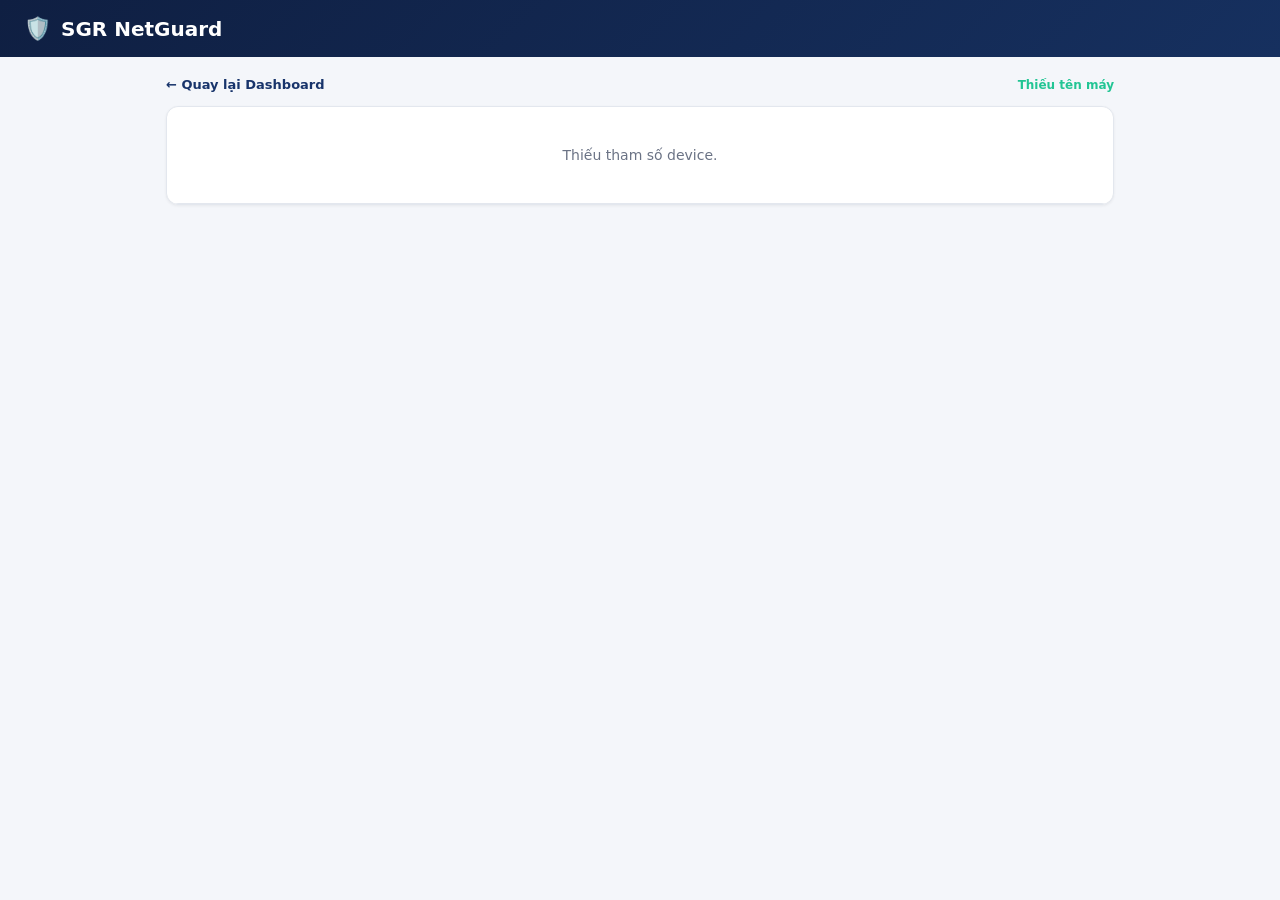
<file: SGRNetGuard.Backend/Api/wwwroot/device.html>
<!DOCTYPE html>
<html lang="vi">
<head>
  <meta charset="UTF-8" />
  <meta name="viewport" content="width=device-width, initial-scale=1.0" />
  <title>SGR NetGuard - Chi tiết máy</title>
  <link rel="stylesheet" href="style.css?v=20260817-2" />
</head>
<body>
  <header class="topbar">
    <div class="brand">
      <span class="brand-icon">🛡️</span>
      <span>SGR NetGuard</span>
    </div>
  </header>

  <main class="detail-main">
    <div class="detail-header">
      <a class="detail-back" href="/">← Quay lại Dashboard</a>
      <span class="conn-status" id="detailStatus">Đang tải...</span>
    </div>

    <section class="detail-card">
      <table class="detail-table">
        <tbody id="deviceDetailBody">
          <tr><td colspan="2" class="empty-row">Đang tải dữ liệu máy...</td></tr>
        </tbody>
      </table>
    </section>
  </main>

  <script src="device.js?v=20260821-1"></script>
</body>
</html>
</file>
<file: SGRNetGuard.Backend/Api/wwwroot/style.css>
:root {
  --navy: #0F1F42;
  --navy-light: #16305F;
  --teal: #22C594;
  --teal-light: #6EE7B7;
  --red: #C4314B;
  --red-light: #FDE7E9;
  --amber: #E8A33D;
  --bg: #F4F6FA;
  --border: #E3E7EE;
  --text: #1A2233;
  --text-muted: #6B7385;
}

* { box-sizing: border-box; }

body {
  margin: 0;
  font-family: "Segoe UI", system-ui, -apple-system, sans-serif;
  background: var(--bg);
  color: var(--text);
}

.topbar {
  background: linear-gradient(135deg, var(--navy), var(--navy-light));
  color: white;
  padding: 16px 24px;
  display: flex;
  justify-content: space-between;
  align-items: center;
  flex-wrap: wrap;
  gap: 16px;
}

.brand {
  font-size: 20px;
  font-weight: 700;
  display: flex;
  align-items: center;
  gap: 10px;
}
.brand small { font-weight: 400; opacity: .7; font-size: 13px; margin-left: 6px; }
.brand-icon { font-size: 22px; }
.page-nav { display: flex; align-items: center; gap: 6px; margin-left: 18px; }
.page-nav a { padding: 7px 10px; border: 1px solid transparent; border-radius: 7px; color: #60708b; font-size: 12px; font-weight: 700; text-decoration: none; }
.page-nav a:hover, .page-nav a.page-nav-active { color: #18346B; background: #EEF4FF; border-color: #C7D3E6; }

.stats { display: flex; gap: 28px; }
.stat { display: flex; flex-direction: column; align-items: center; min-width: 80px; }
.stat-value { font-size: 22px; font-weight: 700; color: var(--teal-light); }
.stat-action {
  border: 0;
  padding: 0;
  background: transparent;
  cursor: pointer;
  font-family: inherit;
  font-size: 22px;
  font-weight: 700;
  line-height: normal;
  color: var(--teal-light);
}
.stat-action:hover { color: white; }
.stat-label { font-size: 11px; opacity: .75; margin-top: 2px; }
.stat-warning-action { cursor: pointer; }

.toolbar {
  display: flex;
  gap: 10px;
  align-items: center;
  padding: 14px 24px;
  background: white;
  border-bottom: 1px solid var(--border);
  flex-wrap: wrap;
}
.toolbar input, .toolbar select {
  padding: 8px 12px;
  border: 1px solid var(--border);
  border-radius: 8px;
  font-size: 13px;
}
.toolbar input { flex: 1; min-width: 220px; }
.conn-status { margin-left: auto; font-size: 12px; color: var(--teal); font-weight: 600; }
.conn-status.disconnected { color: var(--red); }
.report-action-button {
  border: 1px solid #C7D3E6;
  background: #fff;
  color: #18346B;
  font-size: 12px;
  font-weight: 700;
  padding: 8px 12px;
  border-radius: 8px;
  cursor: pointer;
}
.report-action-button:disabled {
  opacity: .55;
  cursor: not-allowed;
}

.settings-button,
.primary-button,
.secondary-button,
.settings-close {
  border: 1px solid #C7D3E6;
  background: #fff;
  color: #18346B;
  font-size: 12px;
  font-weight: 700;
  padding: 8px 12px;
  border-radius: 8px;
  cursor: pointer;
}

.today-warnings-modal {
  position: fixed;
  inset: 0;
  z-index: 1000;
  display: flex;
  align-items: center;
  justify-content: center;
}

.today-warnings-modal.hidden { display: none; }
.today-warnings-backdrop { position: absolute; inset: 0; background: rgba(14, 19, 31, 0.4); }
.today-warnings-panel {
  position: relative;
  width: min(1100px, calc(100vw - 32px));
  max-height: calc(100vh - 48px);
  background: white;
  border: 1px solid var(--border);
  border-radius: 16px;
  box-shadow: 0 16px 40px rgba(0,0,0,.18);
  overflow: hidden;
}
.today-warnings-content { padding: 20px; overflow: auto; max-height: calc(100vh - 140px); }
.today-warnings-filter { display: flex; align-items: end; flex-wrap: wrap; gap: 10px; padding: 14px 20px 0; }
.today-warnings-filter strong { width: 100%; color: var(--text); font-size: 13px; }
.today-warnings-filter label { display: flex; flex-direction: column; gap: 4px; color: var(--text-muted); font-size: 11px; font-weight: 700; }
.today-warnings-filter input { height: 34px; padding: 6px 8px; border: 1px solid var(--border); border-radius: 7px; color: var(--text); background: #fff; font: inherit; }
.today-warnings-filter button { height: 34px; }
.warning-tabs { display: flex; gap: 4px; padding: 14px 20px 0; border-bottom: 1px solid var(--border); }
.warning-tab { border: 0; border-bottom: 2px solid transparent; padding: 9px 12px; color: var(--text-muted); background: transparent; font-size: 12px; font-weight: 700; cursor: pointer; }
.warning-tab.is-active { color: #18346B; border-bottom-color: #18346B; }
.today-warnings-count { color: var(--text-muted); font-size: 13px; margin-bottom: 12px; }
.today-warnings-table { width: 100%; border-collapse: collapse; font-size: 13px; }
.today-warnings-table th, .today-warnings-table td { padding: 10px 12px; border-bottom: 1px solid var(--border); text-align: left; white-space: nowrap; }
.today-warnings-table th { background: #F8F9FC; color: var(--text-muted); font-size: 12px; }
.today-warnings-empty { color: var(--text-muted); text-align: center; padding: 24px 0; }
.today-warnings-table-wrap { max-height: min(360px, calc(100vh - 280px)); overflow: auto; }
.warning-summary-content { padding-top: 14px; }
.warning-summary-stats { display: flex; flex-wrap: wrap; gap: 8px 16px; margin-bottom: 12px; color: var(--text-muted); font-size: 12px; }
.warning-summary-stats span { white-space: nowrap; }
.warning-summary-stats b { color: var(--text); }
.warning-summary-high { color: #C4314B !important; }.warning-summary-watch { color: #B06A00 !important; }.warning-summary-normal { color: #087A5A !important; }
.warning-summary-table-wrap { max-height: min(360px, calc(100vh - 300px)); overflow: auto; }
.warning-summary-table { width: 100%; border-collapse: collapse; font-size: 12px; }
.warning-summary-table th, .warning-summary-table td { padding: 9px 10px; border-bottom: 1px solid var(--border); text-align: left; white-space: nowrap; }
.warning-summary-table th { position: sticky; top: 0; z-index: 1; background: #F8F9FC; color: var(--text-muted); font-size: 11px; }
.warning-summary-row { cursor: pointer; }.warning-summary-row:hover { background: #F4F7FC; }
.warning-device-link { padding: 0; border: 0; color: #18346B; background: transparent; font: inherit; font-weight: 700; cursor: pointer; }
.warning-severity-high { color: #C4314B; font-weight: 700; }.warning-severity-watch { color: #B06A00; font-weight: 700; }.warning-severity-normal { color: #087A5A; font-weight: 700; }

.settings-button {
  background: linear-gradient(180deg, #FFFFFF, #EEF4FF);
}

.primary-button {
  background: #18346B;
  color: #fff;
  border-color: #18346B;
}

.secondary-button {
  background: #F3F6FC;
}

.demo-button {
  border: 1px solid #C7D3E6;
  background: linear-gradient(180deg, #FFFFFF, #EEF4FF);
  color: #18346B;
  font-weight: 700;
  padding: 9px 14px;
  border-radius: 10px;
  cursor: pointer;
  transition: transform .15s ease, box-shadow .15s ease, border-color .15s ease;
}

.demo-button:hover {
  transform: translateY(-1px);
  box-shadow: 0 6px 16px rgba(15, 31, 66, .08);
  border-color: #9FB2D4;
}

.demo-button:active {
  transform: translateY(0);
}

.db-banner,
.demo-banner {
  display: none !important;
}

.db-banner {
  margin: 16px 24px 0;
  border-radius: 12px;
  padding: 14px 16px;
  display: flex;
  align-items: flex-start;
  gap: 12px;
  border: 1px solid transparent;
}

.db-banner strong {
  display: block;
  font-size: 14px;
  margin-bottom: 3px;
}

.db-banner div {
  font-size: 12.5px;
  line-height: 1.5;
}

.db-banner-dot {
  width: 12px;
  height: 12px;
  margin-top: 4px;
  border-radius: 50%;
  flex: 0 0 auto;
}

.db-banner-ok {
  background: #EAFBF4;
  border-color: #BEEED6;
  color: #0C6B4D;
}

.db-banner-ok .db-banner-dot {
  background: #0E9D6F;
}

.db-banner-down {
  background: #FFF0F2;
  border-color: #F3C1C7;
  color: #A11E35;
}

.db-banner-down .db-banner-dot {
  background: #C4314B;
}

.db-banner-warn {
  background: #FFF8E9;
  border-color: #F1D9A6;
  color: #8B5A00;
}

.db-banner-warn .db-banner-dot {
  background: #E8A33D;
}

.demo-banner {
  margin: 10px 24px 0;
  padding: 10px 14px;
  border-radius: 10px;
  background: #EEF4FF;
  border: 1px solid #CAD7F2;
  color: #18346B;
  font-size: 12.5px;
  display: flex;
  gap: 10px;
  align-items: center;
}

.demo-banner strong {
  font-size: 12.5px;
  text-transform: uppercase;
  letter-spacing: .04em;
}

.demo-banner span {
  color: #39558C;
}

body.demo-mode .topbar {
  box-shadow: inset 0 -3px 0 #E8A33D;
}

.demo-hint {
  padding: 10px 14px;
  margin: 0 0 10px 0;
  border-radius: 10px;
  background: #FFF8E9;
  color: #8B5A00;
  border: 1px solid #F1D9A6;
  font-size: 12.5px;
}

main { padding: 20px 24px; }

.network-dashboard {
  position: relative;
  margin: 28px 24px 36px;
  padding: 28px 30px 30px;
  color: #e9f3ff;
  background: radial-gradient(circle at 78% 10%, rgba(58, 111, 171, .18), transparent 28%), #061b2c;
  border: 1px solid #173b58;
  border-radius: 10px;
  box-shadow: 0 18px 44px rgba(8, 15, 29, .22);
  overflow: hidden;
}
.network-dashboard::after { content: ""; position: absolute; top: -74px; right: 28px; width: 128px; height: 128px; border: 12px solid #46d5b5; border-left-color: transparent; border-bottom-color: transparent; border-radius: 50%; transform: rotate(24deg); opacity: .9; pointer-events: none; }
.network-dashboard::before { content: ""; position: absolute; top: -44px; right: -4px; width: 104px; height: 104px; border: 10px solid #8970e8; border-right-color: transparent; border-bottom-color: transparent; border-radius: 50%; transform: rotate(30deg); opacity: .85; pointer-events: none; }
.network-dashboard-header { position: relative; z-index: 1; display: flex; align-items: flex-end; justify-content: space-between; gap: 16px; margin-bottom: 24px; }
.network-dashboard-actions { display: flex; align-items: center; gap: 14px; }
.network-dashboard-kicker { color: #8cb3d2; font-size: 10px; font-weight: 800; letter-spacing: .16em; }
.network-dashboard h2 { max-width: 720px; margin: 5px 0 0; color: #f7fbff; font-size: clamp(20px, 2.5vw, 30px); line-height: 1.15; letter-spacing: .01em; }
.network-dashboard-live { color: #91a9c2; font-size: 12px; }
.network-dashboard-live span { display: inline-block; width: 7px; height: 7px; margin-right: 5px; border-radius: 50%; background: #55e3b7; box-shadow: 0 0 12px #55e3b7; }
.network-dashboard-grid { position: relative; z-index: 1; display: grid; grid-template-columns: minmax(300px, .92fr) minmax(0, 1.5fr); gap: 18px; }
.network-donut-panel { min-height: 400px; padding: 20px 18px; background: #21445d; border: 1px solid #315b76; border-radius: 12px; display: flex; align-items: center; justify-content: center; gap: 20px; }
.network-donut-wrap { position: relative; width: min(320px, 68vw); aspect-ratio: 1; flex: 0 0 auto; }
.network-donut { width: 100%; height: 100%; transform: rotate(-90deg); overflow: visible; }
.network-donut circle { fill: none; stroke-width: 26; }
.donut-track-outer { stroke: #1d334b; stroke-width: 26; }
.donut-track-inner { stroke: #18334d; stroke-width: 26; }
.donut-segment { cursor: pointer; stroke-linecap: butt; transition: filter .2s ease, opacity .2s ease, stroke-width .2s ease; }
.donut-segment:hover, .donut-segment.is-selected { filter: drop-shadow(0 0 7px currentColor); stroke-width: 30; }
.donut-vmb { stroke: #49d3b2; color: #49d3b2; }
.donut-vmt { stroke: #4c9dff; color: #4c9dff; }
.donut-vmn { stroke: #f2a65a; color: #f2a65a; }
.donut-unknown { stroke: #a8b6c2; color: #a8b6c2; }
.donut-compliant { stroke: #b2ec12; color: #b2ec12; }
.donut-noncompliant { stroke: #f31e2a; color: #f31e2a; }
.donut-percentage-labels text { fill: #fff; font-family: Arial, sans-serif; font-size: 9px; font-weight: 900; text-anchor: middle; dominant-baseline: middle; pointer-events: none; text-rendering: geometricPrecision; paint-order: stroke; stroke: rgba(0, 0, 0, .7); stroke-width: .8px; stroke-linejoin: round; }
.donut-center { position: absolute; inset: 27%; display: flex; flex-direction: column; align-items: center; justify-content: center; pointer-events: none; background: #21445d; border-radius: 50%; }
.donut-center strong { color: #fff; font-size: clamp(32px, 4vw, 48px); line-height: 1; }
.donut-center span { margin-top: 8px; color: #8ca6bf; font-size: 10px; font-weight: 800; letter-spacing: .13em; }
.donut-legend { display: flex; flex-direction: column; gap: 12px; min-width: 100px; }
.legend-item { display: grid; grid-template-columns: 10px 1fr auto auto; align-items: center; gap: 8px; padding: 7px 8px; color: #d9e7f5; background: transparent; border: 1px solid transparent; border-radius: 7px; text-align: left; cursor: pointer; }
.legend-item:hover, .legend-item.is-selected { background: #172a40; border-color: #2b4966; }
.legend-item i { width: 8px; height: 24px; border-radius: 2px; }
.legend-item span { font-size: 12px; font-weight: 700; }
.legend-item strong { color: #fff; font-size: 16px; }
.legend-item em { color: #9fb7ca; font-size: 12px; font-style: normal; min-width: 30px; text-align: right; }
.legend-vmb { background: #49d3b2; }.legend-vmt { background: #4c9dff; }.legend-vmn { background: #f2a65a; }.legend-unknown { background: #a8b6c2; }
.donut-status-legend { display: flex; flex-direction: column; gap: 5px; margin-top: 3px; color: #b8cad9; font-size: 10px; font-weight: 700; }
.donut-status-legend span { display: flex; align-items: center; gap: 7px; }
.donut-status-legend i { display: inline-block; width: 8px; height: 8px; border-radius: 2px; }
.legend-compliant { background: #b2ec12; }.legend-noncompliant { background: #f31e2a; }
.network-stat-grid { display: grid; grid-template-columns: repeat(2, minmax(150px, 1fr)); gap: 12px; }
.network-stat-card { position: relative; min-height: 84px; padding: 13px 16px 12px 22px; overflow: hidden; color: #e7f1fc; background: rgba(7, 30, 48, .72); border: 1px dashed #4b6a81; border-radius: 12px; text-align: left; cursor: pointer; transition: transform .18s ease, border-color .18s ease, background .18s ease; }
.network-stat-card::before { content: ""; position: absolute; left: 0; top: 15px; bottom: 15px; width: 3px; border-radius: 0 3px 3px 0; background: var(--card-accent); }
.network-stat-card::after { content: ""; position: absolute; left: 22px; right: 16px; top: 39px; height: 2px; background: #e6f1f3; opacity: .9; }
.network-stat-card:hover, .network-stat-card.is-selected { background: #172a40; border-color: var(--card-accent); transform: translateY(-2px); }
.network-stat-card span { display: block; color: #f1f7fb; font-size: 10px; font-weight: 800; letter-spacing: .08em; }
.network-stat-card b { display: block; margin-top: 17px; color: #f7fbff; font-size: 30px; line-height: 1; }
.delete-offline-button { border-color: #d86172; color: #9e2638; }
.delete-offline-button:not(:disabled):hover { background: #fff0f2; border-color: #b4233c; }
.deleted-device-id { font-family: Consolas, monospace; font-size: 11px; }
.accent-cyan { --card-accent: #55d7e9; }.accent-green { --card-accent: #d7f171; }.accent-red { --card-accent: #ff6689; }.accent-blue { --card-accent: #b197fc; }.accent-orange { --card-accent: #f7c948; }.accent-vmb { --card-accent: #49d3b2; }.accent-vmt { --card-accent: #4c9dff; }.accent-vmn { --card-accent: #f2a65a; }

@media (max-width: 900px) {
  .network-dashboard-grid { grid-template-columns: 1fr; }
  .network-donut-panel { min-height: 280px; }
}
@media (max-width: 560px) {
  .network-dashboard { margin: 20px 12px 28px; padding: 16px; }
  .network-dashboard-header { align-items: flex-start; flex-direction: column; }
  .network-donut-panel { flex-direction: column; }
  .donut-legend { flex-direction: row; width: 100%; justify-content: space-between; }
  .legend-item { grid-template-columns: 8px 1fr auto; }
  .legend-item strong { grid-column: 3; }
  .legend-item em { grid-column: 2 / 4; }
  .network-stat-grid { grid-template-columns: repeat(2, minmax(0, 1fr)); gap: 9px; }
  .network-stat-card { min-height: 104px; padding-left: 16px; }
}

table {
  width: 100%;
  border-collapse: collapse;
  background: white;
  border-radius: 12px;
  overflow: hidden;
  box-shadow: 0 1px 3px rgba(0,0,0,.06);
}

.device-table-scroll {
  max-height: 520px;
  overflow: auto;
  border-radius: 12px;
  box-shadow: 0 1px 3px rgba(0,0,0,.06);
}

.device-table-scroll table {
  margin: 0;
  box-shadow: none;
}

thead th {
  position: sticky;
  top: 0;
  z-index: 2;
  background: #F8F9FC;
  text-align: left;
  padding: 12px 14px;
  font-size: 12px;
  color: var(--text-muted);
  text-transform: uppercase;
  letter-spacing: .03em;
  border-bottom: 1px solid var(--border);
}

tbody td {
  padding: 11px 14px;
  font-size: 13.5px;
  border-bottom: 1px solid var(--border);
}
tbody tr:hover { background: #FAFBFD; }
tbody tr.row-noncompliant { background: var(--red-light); }
tbody tr.row-noncompliant:hover { background: #FBD9DC; }

.empty-row { text-align: center; padding: 40px !important; color: var(--text-muted); }

.badge {
  display: inline-flex;
  align-items: center;
  gap: 5px;
  padding: 3px 9px;
  border-radius: 999px;
  font-size: 12px;
  font-weight: 600;
}
.badge-online { background: #E6F9F1; color: #0E9D6F; }
.badge-offline { background: #EFEFEF; color: #888; }
.badge-dot { width: 7px; height: 7px; border-radius: 50%; background: currentColor; }

.metric { font-weight: 600; }
.metric-ok { color: #0E9D6F; }
.metric-warn { color: var(--amber); }
.metric-bad { color: var(--red); }

.anbm-icons { display: flex; gap: 6px; }
.anbm-icon { font-size: 14px; }
.anbm-ok { color: #0E9D6F; }
.anbm-bad { color: var(--red); }

.select-col {
  width: 38px;
  text-align: center;
}

.row-checkbox-cell {
  text-align: center;
}

.device-link {
  color: #18346B;
  text-decoration: none;
}

.device-link:hover {
  text-decoration: underline;
}

.detail-main {
  max-width: 980px;
  margin: 20px auto;
  padding: 0 16px 24px;
}

.detail-header {
  display: flex;
  justify-content: space-between;
  align-items: center;
  gap: 10px;
  margin-bottom: 14px;
}

.detail-back {
  color: #18346B;
  font-size: 13px;
  font-weight: 600;
  text-decoration: none;
}

.detail-back:hover {
  text-decoration: underline;
}

.detail-card {
  background: #fff;
  border: 1px solid var(--border);
  border-radius: 12px;
  overflow: hidden;
  box-shadow: 0 1px 3px rgba(0, 0, 0, .06);
}

.detail-table {
  width: 100%;
  border-collapse: collapse;
}

.detail-table th,
.detail-table td {
  border-bottom: 1px solid var(--border);
  padding: 11px 14px;
  font-size: 14px;
}

.detail-table th {
  width: 240px;
  color: var(--text-muted);
  background: #F8F9FC;
  font-weight: 600;
  text-align: left;
}

.software-list {
  margin: 0;
  padding-left: 18px;
  display: grid;
  gap: 6px;
  line-height: 1.5;
  animation: slideDown 0.3s ease;
}

.software-list li {
  list-style: disc;
  color: var(--text);
  padding: 4px 0;
}

#softwareRow {
  cursor: pointer;
  transition: background-color 0.2s ease;
}

#softwareRow:hover {
  background-color: #F0F3FA !important;
}

#softwareRow th {
  color: var(--navy);
  font-weight: 700;
}

#softwareToggle {
  display: inline-block !important;
  margin-right: 6px;
  transition: transform 0.2s ease;
  color: var(--teal);
}

@keyframes slideDown {
  from {
    opacity: 0;
    max-height: 0;
  }
  to {
    opacity: 1;
    max-height: 2000px;
  }
}

/* Toast notifications realtime */
#toastContainer {
  position: fixed;
  top: 20px;
  right: 20px;
  display: flex;
  flex-direction: column;
  gap: 10px;
  z-index: 999;
}
.toast {
  background: white;
  border-left: 4px solid var(--red);
  border-radius: 8px;
  padding: 12px 16px;
  min-width: 300px;
  box-shadow: 0 6px 20px rgba(0,0,0,.15);
  animation: slideIn .25s ease-out;
}
.toast strong { display: block; margin-bottom: 3px; font-size: 13.5px; }
.toast span { font-size: 12.5px; color: var(--text-muted); }

@keyframes slideIn {
  from { transform: translateX(30px); opacity: 0; }
  to { transform: translateX(0); opacity: 1; }
}

.settings-modal {
  position: fixed;
  inset: 0;
  z-index: 1000;
  display: flex;
  align-items: center;
  justify-content: center;
}

.settings-modal.hidden {
  display: none;
}

.settings-modal-backdrop {
  position: absolute;
  inset: 0;
  background: rgba(14, 19, 31, 0.4);
}

.settings-modal-panel {
  position: relative;
  width: min(980px, calc(100vw - 32px));
  background: white;
  border: 1px solid var(--border);
  border-radius: 16px;
  box-shadow: 0 16px 40px rgba(0,0,0,.18);
  overflow: hidden;
}

.settings-modal-header {
  display: flex;
  align-items: center;
  justify-content: space-between;
  gap: 10px;
  padding: 18px 20px;
  border-bottom: 1px solid var(--border);
  background: #F8F9FC;
}

.settings-modal-header h3 {
  margin: 0;
  font-size: 18px;
}

.settings-close {
  width: 32px;
  height: 32px;
  border-radius: 8px;
  padding: 0;
}

/* Settings form updated layout: two-column, labeled rows with helper text */
.settings-form {
  padding: 20px;
}

.settings-form-grid {
  display: grid;
  grid-template-columns: 1fr 1fr;
  gap: 24px;
  align-items: start;
}

.settings-col {
  display: flex;
  flex-direction: column;
  gap: 12px;
}

.form-row {
  display: flex;
  flex-direction: column;
}

.field-label {
  font-weight: 700;
  color: var(--text);
  font-size: 13px;
  margin-bottom: 6px;
}

.field-label .required,
.required {
  color: var(--red);
  margin-left: 6px;
  font-weight: 700;
}

.form-row input,
.form-row select {
  border: 1px solid var(--border);
  border-radius: 8px;
  padding: 10px 12px;
  font-size: 14px;
  color: var(--text);
  background: white;
}

.field-help {
  margin-top: 6px;
  font-size: 12px;
  color: var(--text-muted);
}

.checkbox-row {
  display: flex;
  align-items: center;
  gap: 12px;
}

/* Toggle with switch control */
.toggle {
  display: inline-flex;
  align-items: center;
  gap: 10px;
}

.toggle input[type="checkbox"] {
  /* visually hide the native checkbox; we use .switch for visuals */
  position: absolute;
  opacity: 0;
  pointer-events: none;
  width: 0;
  height: 0;
}

.toggle .switch {
  width: 44px;
  height: 26px;
  background: #E9EEF7;
  border-radius: 999px;
  display: inline-block;
  position: relative;
  flex: 0 0 auto;
  transition: background 160ms ease;
}

.toggle .switch::after {
  content: "";
  position: absolute;
  left: 4px;
  top: 4px;
  width: 18px;
  height: 18px;
  background: #ffffff;
  border-radius: 50%;
  box-shadow: 0 2px 6px rgba(15,31,66,0.12);
  transition: transform 160ms ease;
}

.toggle input[type="checkbox"]:checked + .switch {
  background: var(--teal);
}

.toggle input[type="checkbox"]:checked + .switch::after {
  transform: translateX(18px);
}

.toggle-label {
  font-weight: 600;
  color: var(--text);
}

/* Make inputs/selects fill column width like the design */
.form-row input,
.form-row select,
.form-row textarea {
  width: 100%;
  box-sizing: border-box;
}

.settings-bottom {
  display: flex;
  justify-content: space-between;
  align-items: center;
  gap: 20px;
  margin-top: 18px;
  padding-top: 18px;
  border-top: 1px solid var(--border);
}

.settings-note {
  background: #F3F6FC;
  border: 1px solid #E3EAF6;
  color: var(--text-muted);
  padding: 12px 14px;
  border-radius: 10px;
  font-size: 13px;
  max-width: 68%;
}

.settings-actions {
  display: flex;
  gap: 10px;
}

#dbBanner,
#demoBanner {
  display: none !important;
}
</file>
